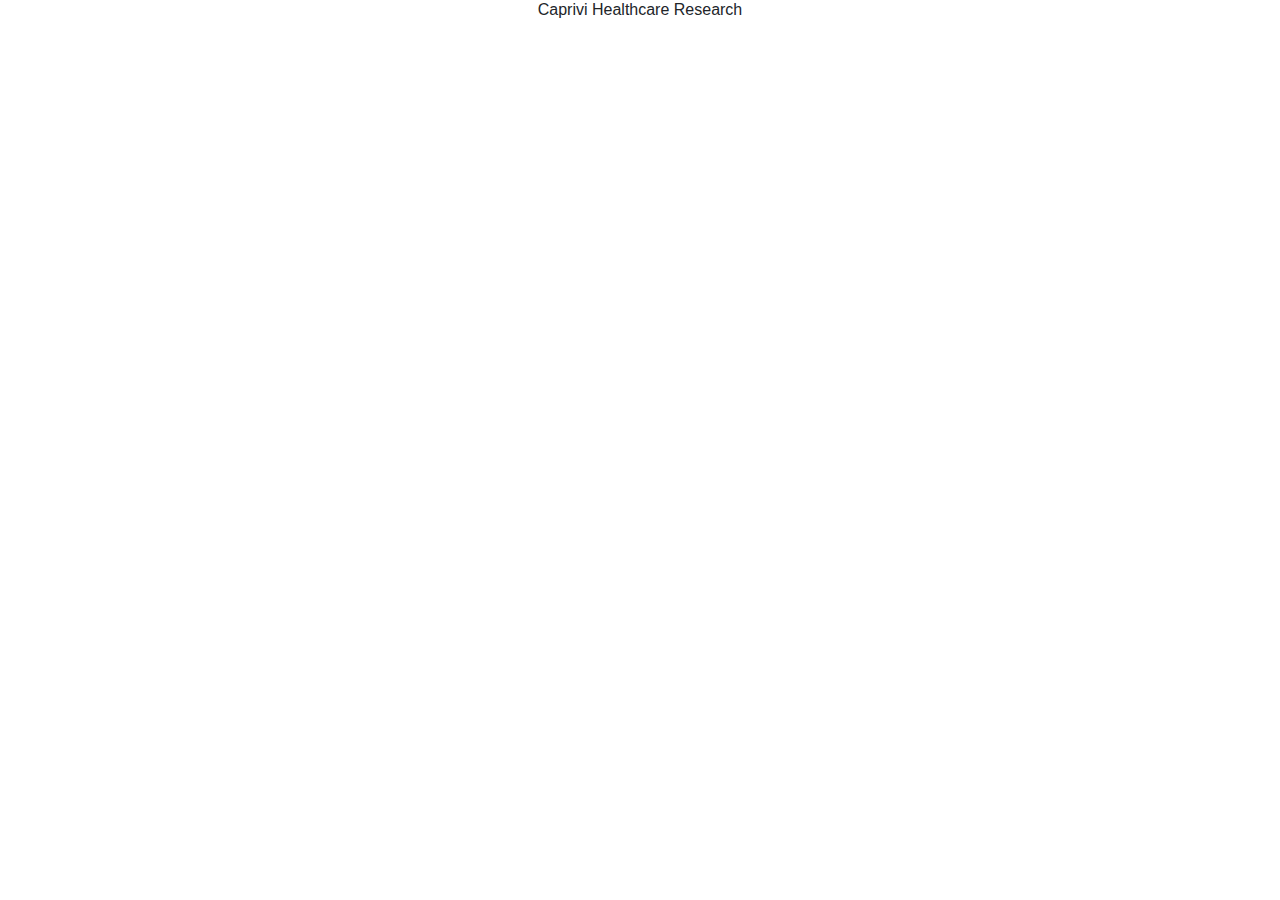
<file: footer.html>
<!DOCTYPE html>
<html lang="en">
<head>
    <meta charset="UTF-8">
    <title>Caprivi Healthcare Research</title>
	<link rel="stylesheet" href="css/bootstrap.min.css" integrity="sha384-ggOyR0iXCbMQv3Xipma34MD+dH/1fQ784/j6cY/iJTQUOhcWr7x9JvoRxT2MZw1T" crossorigin="anonymous">
    <script src="js/bootstrap.min.js"></script>
</head>
<body>
	<h6 align="center">Caprivi Healthcare Research</h6>
</body>
</html>
</file>
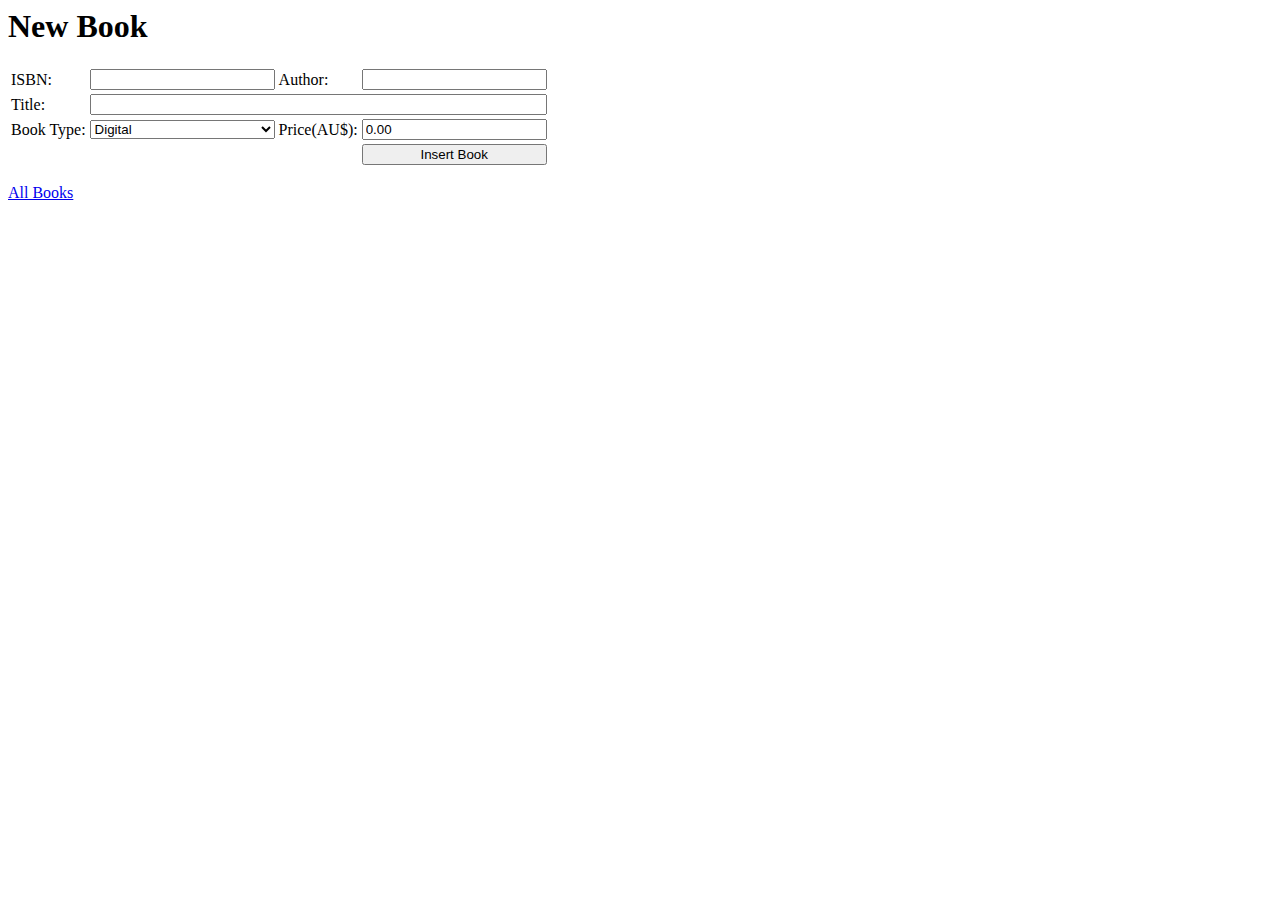
<file: web/journals/journals_new.html>
<!-- *********************************************************************** -->
<!-- Programmer: Marco S. Chalub -->
<!-- Date: 02 May 2018 -->
<!-- Software: Microsoft Visual Studio Code -->
<!-- Platform: macOS Mojave 10.14.4 -->
<!-- Purpose: Assessment 3 -->
<!-- *********************************************************************** -->
<html>

<head>
    <title>Marco's Library</title>
    <style>
        td * {
            width: 100%;
        }
    </style>
</head>

<body>
    <h1>New Book</h1>
    <form action="insertbook.php" method="GET">
        <table border="0">
            <tr>
                <td><label for="isbn"> ISBN: </label></td>
                <td><input type="text" id="isbn" name="isbn" maxlength="14" minlength="10"></td>
                <td><label for="author"> Author: </label></td>
                <td><input type="text" id="author" name="author"></td>
            </tr>
            <tr>
                <td><label for="title"> Title: </label></td>
                <td colspan="3"><input type="text" id="title" name="title"></td>
            </tr>
            <tr>
                <td><label for="book_type"> Book Type: </label></td>
                <td>
                    <select required id="book_type" name="book_type">
                        <option value="D">Digital</option>
                        <option value="H">Hard Cover</option>
                        <option value="S">Soft Cover</option>
                    </select>
                </td>
                <td><label for="price"> Price(AU$): </label></td>
                <td><input type="number" id="price" name="price" value="0.00" step="0.01"></td>
            </tr>
            <tr>
                <td></td>
                <td></td>
                <td></td>
                <td><input type="submit" value="Insert Book"></td>
            </tr>
        </table>
    </form>
    <a href="booklist.php?book_type=A">All Books</a>
</body>

</html>
</file>
